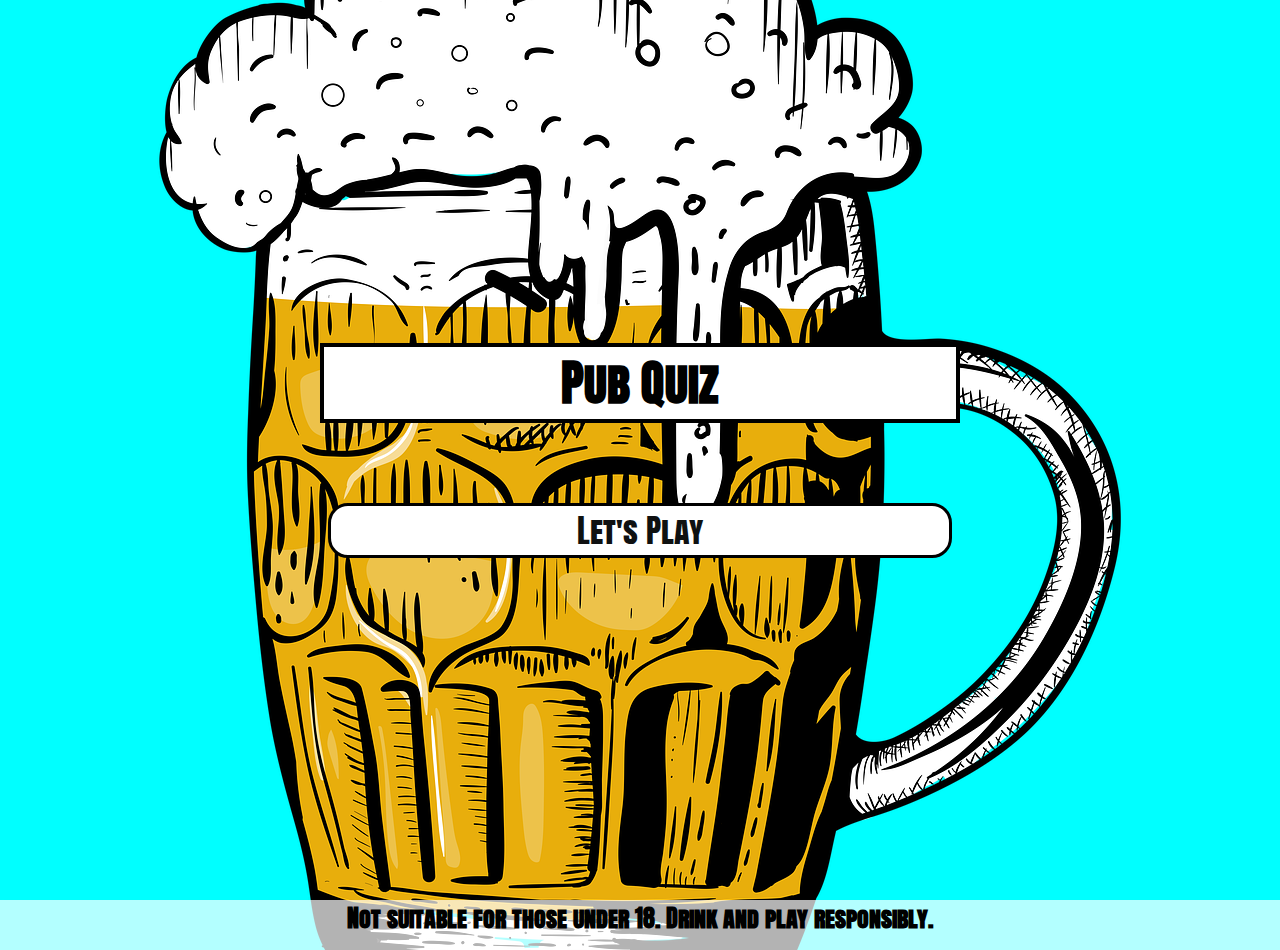
<file: index.html>
<!DOCTYPE html>
<html lang="en">

<head>
  <!-- Meta tags-->
  <meta charset="UTF-8">
  <meta name="viewport" content="width=device-width, initial-scale=1.0">
  
  <!-- Page title and links to stylesheets, favicon and icons -->
  <title>Pub Quiz Welcome</title>
  <link rel="stylesheet" href="assets/css/style.css">
  <link rel="apple-touch-icon" sizes="180x180" href="apple-touch-icon.png">
  <link rel="icon" type="image/png" sizes="32x32" href="assets/favicon/favicon-32x32.png">
  <link rel="icon" type="image/png" sizes="16x16" href="assets/favicon/favicon-16x16.png">
  <link rel="manifest" href="assets/favicon/site.webmanifest">

  <!-- Preconnect to Google Fonts -->
  <link rel="preconnect" href="https://fonts.googleapis.com">
  <link rel="preconnect" href="https://fonts.gstatic.com" crossorigin>
  <link href="https://fonts.googleapis.com/css2?family=Anton+SC&display=swap" rel="stylesheet">
</head>

<body>
  <!-- Main container for the welcome section -->
  <div class="container">
    <div id="welcome">
      <h1>Pub Quiz</h1>
      <div class="welcome-container">
        <a class="intro-btn" href="game.html">Let's Play</a>
      </div>
    </div>
  </div>
<!--Footer-->
<footer>
  <p> Not suitable for those under 18. Drink and play responsibly.</p>

</footer>

</body>

</html>
</file>
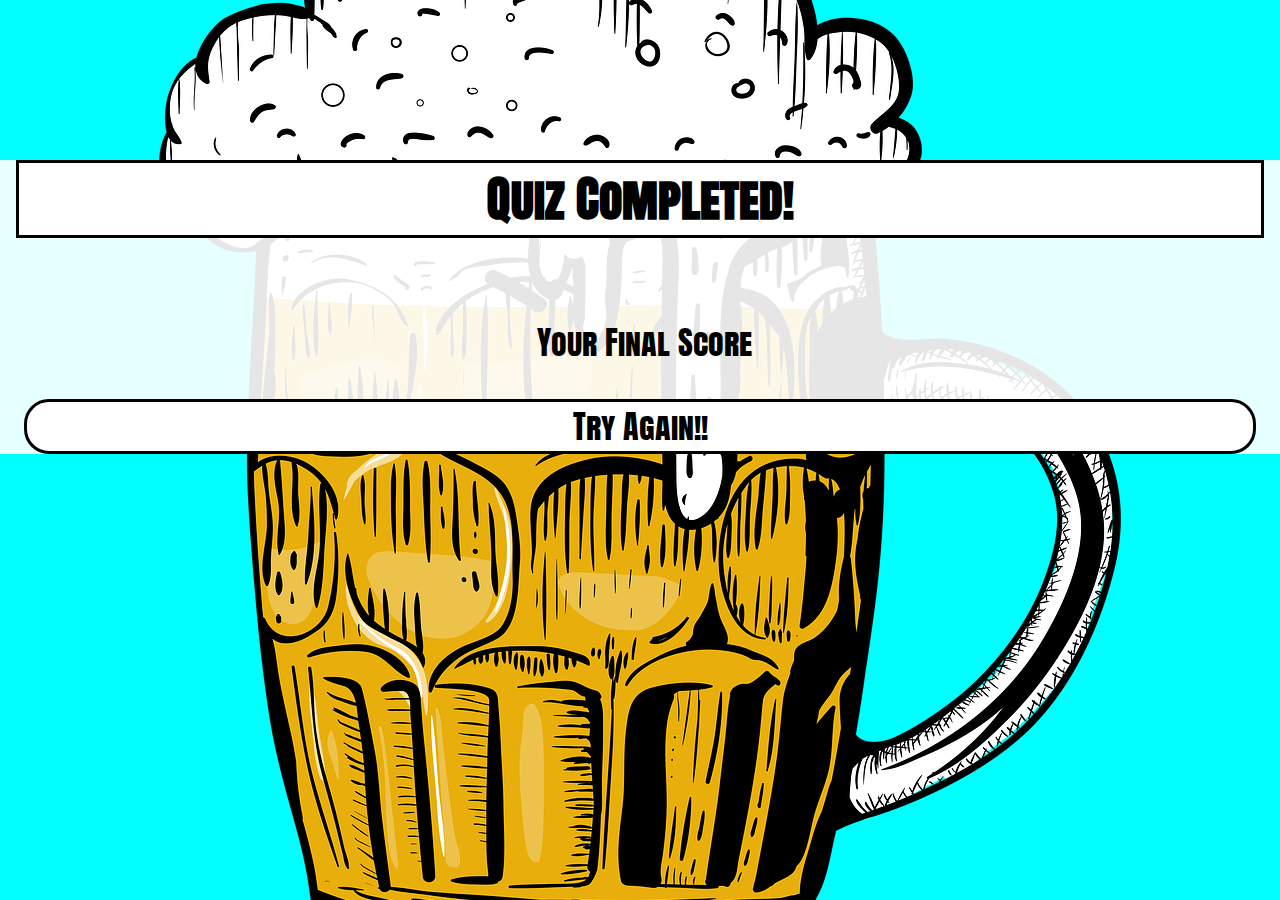
<file: end.html>
<!DOCTYPE html>
<html lang="en">

<head>
    <!-- Meta tags-->
    <meta charset="UTF-8">
    <meta name="viewport" content="width=device-width, initial-scale=1.0">

    <!-- Page title and links to stylesheets and icons -->
    <title>Pub Quiz Welcome</title>
    <link rel="stylesheet" href="assets/css/style.css">
    <link rel="apple-touch-icon" sizes="180x180" href="apple-touch-icon.png">
    <link rel="icon" type="image/png" sizes="32x32" href="assets/favicon/favicon-32x32.png">
    <link rel="icon" type="image/png" sizes="16x16" href="assets/favicon/favicon-16x16.png">
    <link rel="manifest" href="assets/favicon/site.webmanifest">

    <!-- Preconnect to Google Fonts and import custom font -->
    <link rel="preconnect" href="https://fonts.googleapis.com">
    <link rel="preconnect" href="https://fonts.gstatic.com" crossorigin>
    <link href="https://fonts.googleapis.com/css2?family=Anton+SC&display=swap" rel="stylesheet">
</head>

<body>
    <!-- Main section that displays quiz completion message and score -->
    <div id="end">
        <h1>Quiz Completed!</h1>
        <div>
            <!-- Final score will be dynamically inserted here -->
            <p  id="finalP">Your Final Score  <span id="finalScore"></span></p>
            <a id="finalBtn"  href="index.html" >Try Again!!</a>
          </div>
    </div>
    <!-- Link to JavaScript to handling end quiz-->
    <script src="assets/js/end.js"></script>
</body>

</html>
</file>
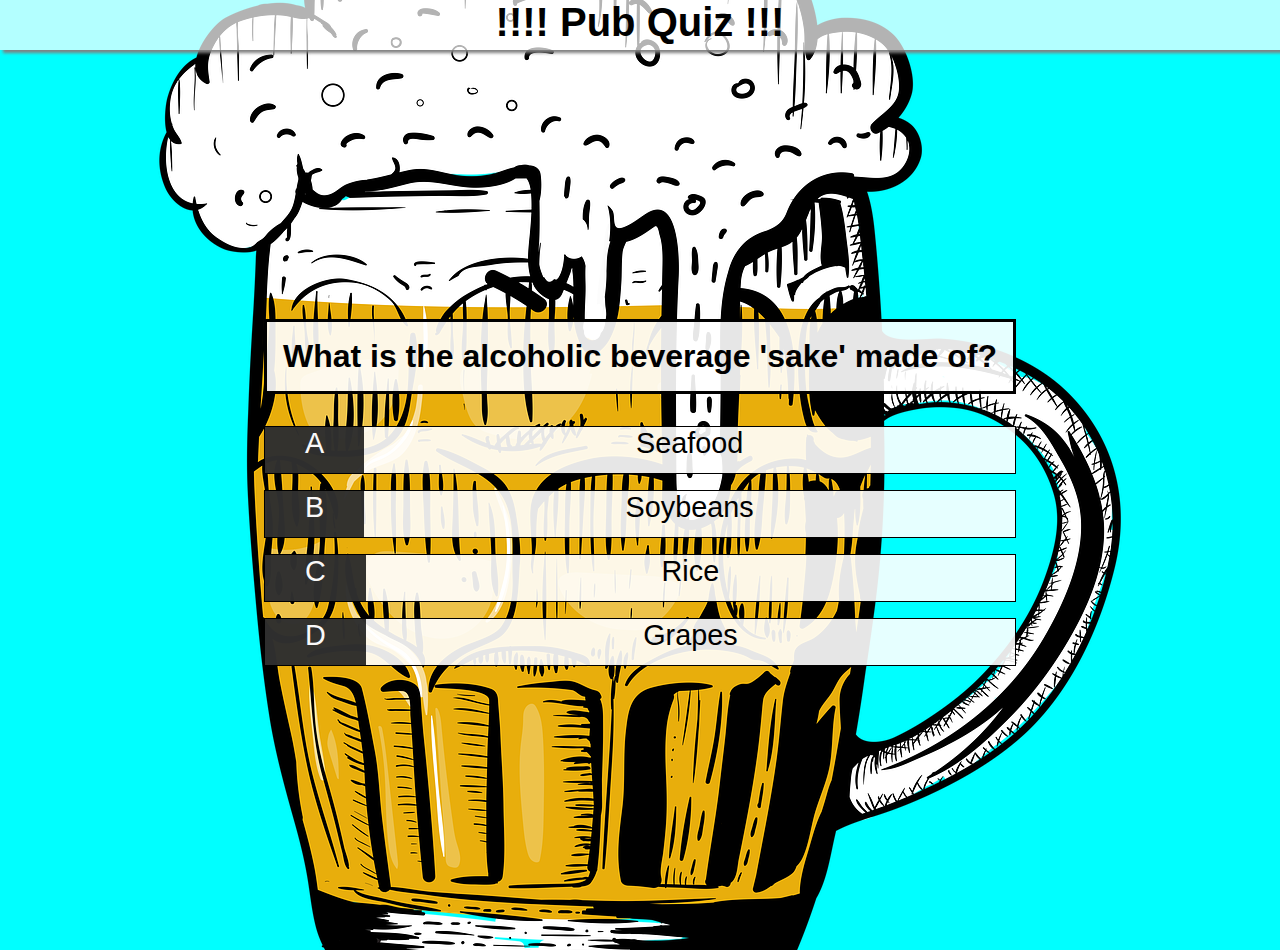
<file: game.html>
<!DOCTYPE html>
<html lang="en">

<head>
    <!--Meta tags-->
    <meta charset="UTF-8">
    <meta name="viewport" content="width=device-width, initial-scale=1.0">
    <!-- Page title and links to stylesheets and icons-->
    <title>Pub Quiz Game</title>
    <link rel="stylesheet" href="assets/css/style.css">
    <link rel="apple-touch-icon" sizes="180x180" href="apple-touch-icon.png">
    <link rel="icon" type="image/png" sizes="32x32" href="assets/favicon/favicon-32x32.png">
    <link rel="icon" type="image/png" sizes="16x16" href="assets/favicon/favicon-16x16.png">
    <link rel="manifest" href="/site.webmanifest">
</head>

<body>
     <!--Header-->
  <header>
    !!!! Pub Quiz !!!
</header>
    <div class="container wrapper">
        <div id="game">
            <h2 id="question">Questions</h2>
            <div class="choice-container">
                <p class="choice-prefix">A</p>
                <p class="choice-text" data-number="1">Choice 1</p>
            </div>
            <div class="choice-container">
                <p class="choice-prefix">B</p>
                <p class="choice-text" data-number="2">Choice 2</p>
            </div>
            <div class="choice-container">
                <p class="choice-prefix">C</p>
                <p class="choice-text" data-number="3">Choice 3</p>
            </div>
            <div class="choice-container">
                <p class="choice-prefix">D</p>
                <p class="choice-text" data-number="4">Choice 4</p>
            </div>
        </div>
    </div>

    </div>
     <!-- Link to external JavaScript file for game logic -->
    <script src="assets/js/script.js"></script>


</body>

</html>
</file>
<file: assets/css/style.css>
/* General reset for padding and margins */
* {
    box-sizing: border-box;
    margin: 0;
    padding: 0;

}

/* Style for main heading (h1) */
h1 {
    font-size: 3rem;
    font-weight: 600;
    margin: 0 0 5rem;
    background-color: white;
    text-align: center;
    font-family: 'Anton SC', sans-serif;
    border: black solid;
}

/* Header style */
header {
    background-color:rgba(255, 255, 255, 0.7);
    position: relative;
    width: 100%;
    font-size: 2.5rem;
    font-weight: 600;
    box-shadow: 3px 3px 3px gray;
    display: flex;
    justify-content: center;
    align-items: baseline;
    height: 50px;

}

/* Footer style */
footer {
    background-color:rgba(255, 255, 255, 0.7);
    position: relative;
    width: 100%;
    font-size: 1.5rem;
    font-weight: 600;
    box-shadow: 3px 3px 3px gray;
    display: flex;
    justify-content: center;
    align-items: baseline;
    height: 50px;

}

/* Main container for centering content */
.container {
   /* width: 100vw; */
    height: 100vh;
    display: flex;
    justify-content: center;
    align-items: center;
   /* max-width: 80rem; */
    padding: 2rem;

}

#welcome>h1 {
    border: 0.3rem solid black;
}

#welcome {
    width: 100%;
    max-width: 40rem;

}

/* Body styling with background image */
body {
    background: url('../images/beersmall.png') no-repeat center center fixed;
    background-size: cover;
    font-family: 'Anton SC', sans-serif;
}

/* Style for the welcome container */
.welcome-container {
    display: flex;
    justify-content: center;
    align-items: center;
    text-align: center;
    padding: 0;
    margin: 0 0.5rem;
    font-size: 1rem;
    border: 0.2rem solid black;
    border-radius: 20px;
    text-decoration: none;
    background-color: rgba(255, 255, 255, 1);
}

/* Hover effect for welcome button */
.welcome-container:hover {
    cursor: pointer;
    box-shadow: 0 0.5rem 2.5rem 0 rgba(63, 44, 2, 0.767);
    transform: translateY(-0.5rem);
    transition: transform 500ms;
}

.intro-btn {
    font-size: 2rem;
    text-decoration: none;
    padding: 0;
    text-align: center;
    width: 10rem;
    margin-bottom: 0;
    color: rgb(15, 17, 17);

}

/* Questions section styling */
#question {
    background-color: rgba(255, 255, 255, 0.9);
    border: black solid;
    padding: 1rem;
    text-align: center;
    font-size: 2rem;
    color: rgb(0, 0, 0);
    margin-bottom: 2rem;
    font-family: 'Anton SC', sans-serif;
    }

/* Styling for choice containers (quiz answers) */
.choice-container {
    display: flex;
    text-align: center;
    padding: 0;
    margin: 1rem 0;
    width: 100%;
    height: 3rem;
    line-height: 2rem;
    font-size: 1rem;
    border: 0.1rem solid black;
    background-color: rgba(255, 255, 255, 0.9);
}

/* Hover effect for choice containers */
.choice-container:hover {
    cursor: pointer;
    box-shadow: 0 0.4rem 2.4rem 0 rgba(63, 44, 2, 0.767);
    transform: translateY(-.5rem);
    transition: transform 500ms;
}

/* Prefix (A, B, C, D) for each choice */
.choice-prefix {
    padding: 0 2.5rem;
    background-color: rgba(0, 0, 0, 0.8);
    color: rgb(250, 249, 249);
}

/* Choice text styling */
.choice-text {
    padding: 0 1rem;
    width: 100%;
    color: black;
}

/* Final score paragraph styling */
#finalP {
    display: flex;
    justify-content:center;
    text-align: center;
    padding-left: 2rem;
    font-size: 2rem; 
}

/* Styling for final score span */
#finalP > span {
    padding-left: 1.5rem;
}

/* Final button styling */
#finalBtn {
    display: flex;
    justify-content: center;
    align-items: center;
    text-align: center;
    padding: 0;
    color: black;
    margin: 2rem 0.5rem;
    font-size: 2rem;
    border : 0.2rem solid black;
    border-radius: 25px;
    text-decoration: none;
    background-color: rgba(255, 255, 255, 1);
}

/* Hover effect for final button */
#finalBtn:hover {
    cursor: pointer;
    box-shadow: 0 0.5rem 2.5rem 0 rgba(63, 44, 2, 0.767);
    transform: translateY(-0.5rem);
    transition: transform 500ms;
}

/* Styling for the end container */
#end {
   margin-top: 10rem;
    background-color: rgba(255, 255, 255, 0.9);
    padding: 0 1rem;
}

/* Media query for larger screens (minimum width: 600px) */
@media(min-width: 600px) {

    body {
        background-image: url(../images/beer-4131737_1280.png);
        background-color: aqua;
    }

    /* Larger font size for choices on bigger screens */
    .choice-container {
        font-size: 1.8rem;
    }
}
</file>
